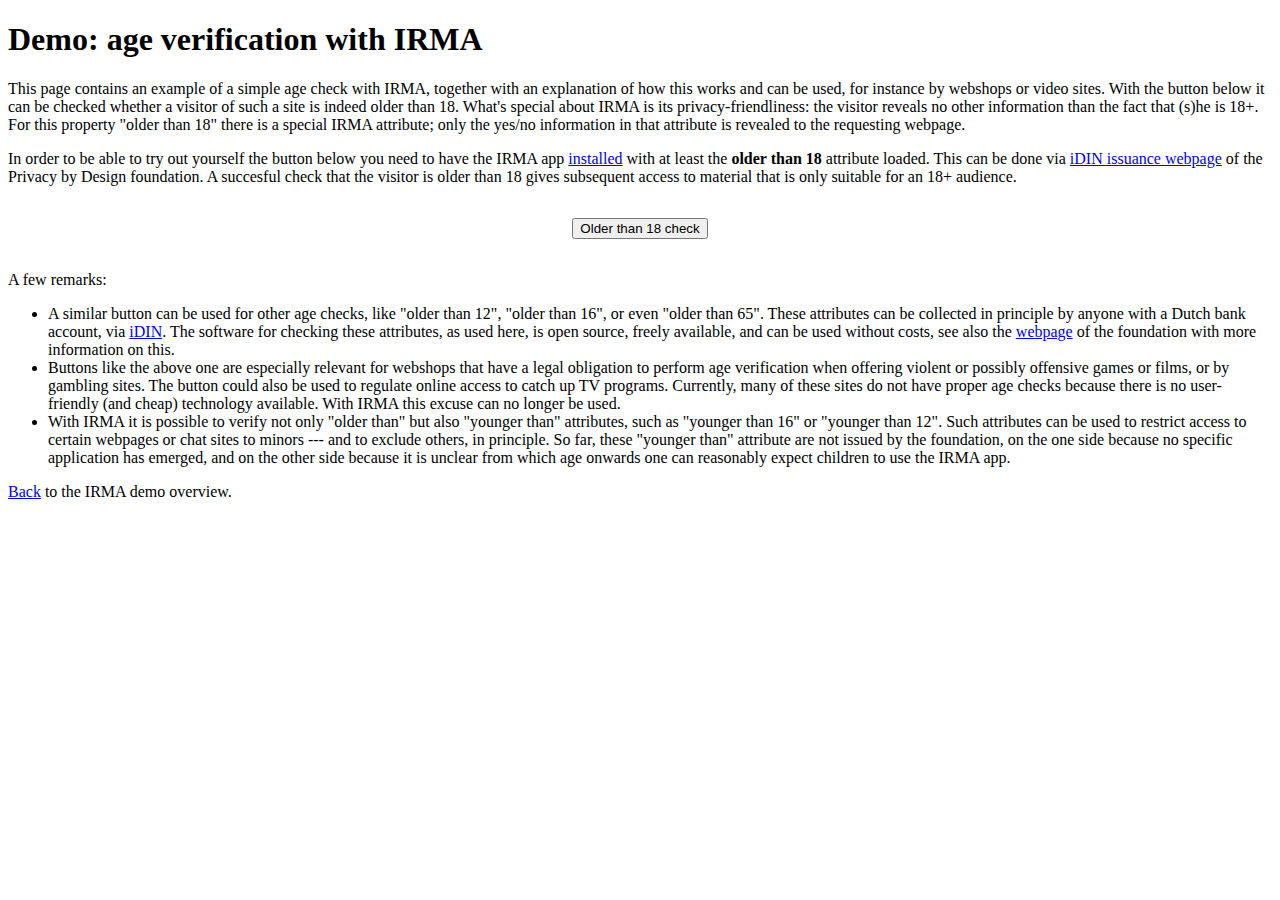
<file: demo-en/18plus/index.html>
<!DOCTYPE html>
<html>
    <head>
        <meta charset="utf-8"/>
        <title>18+ IRMA demo</title>
        <meta value="https://privacybydesign.foundation/tomcat/irma_api_server/server/" name="irma-web-server">
        <meta value="https://privacybydesign.foundation/tomcat/irma_api_server/api/v2/" name="irma-api-server">

        <link rel="stylesheet" href="https://privacybydesign.foundation/tomcat/irma_api_server/bower_components/bootstrap/dist/css/bootstrap.min.css"/>

        <script src="https://privacybydesign.foundation/tomcat/irma_api_server/bower_components/jquery/dist/jquery.js" defer></script>
        <script src="https://privacybydesign.foundation/tomcat/irma_api_server/client/irma.js" defer></script>
        <script src="18plusdemo.js" defer></script>
    </head>
    <body>

<div class="col-xs-10 col-md-6 col-xs-offset-1 col-md-offset-3" id="main">
<h1>Demo: age verification with IRMA</h1>

<div id="result_status"></div>

<p>
This page contains an example of a simple age check with IRMA,
together with an explanation of how this works and can be used, for
instance by webshops or video sites. With the button below it can be
checked whether a visitor of such a site is indeed older than
18. What's special about IRMA is its privacy-friendliness: the visitor
reveals no other information than the fact that (s)he is 18+. For this
property "older than 18" there is a special IRMA attribute; only the
yes/no information in that attribute is revealed to the requesting
webpage.
</p>

<p>
In order to be able to try out yourself the button below you need to
have the IRMA
app <a href="https://privacybydesign.foundation/download-en/">installed</a>
with at least the <b>older than 18</b> attribute loaded.  This can be
done
via <a href="https://privacybydesign.foundation/issuance/idin/">iDIN
issuance webpage</a> of the Privacy by Design foundation. A succesful
check that the visitor is older than 18 gives subsequent access to
material that is only suitable for an 18+ audience.
</p>

<center style="margin: 2em">
    <button class="btn btn-primary" id="try_irma_18btn">Older than 18 check</button>
</center>

<p>
A few remarks:
<ul>
<li> A similar button can be used for other age checks, like "older
than 12", "older than 16", or even "older than 65". These attributes
can be collected in principle by anyone with a Dutch bank account,
via <a href="https://privacybydesign.foundation/issuance/idin/">iDIN</a>.
The software for checking these attributes, as used here, is open
source, freely available, and can be used without costs, see also
the <a href="https://privacybydesign.foundation/irma-verifier/">webpage</a>
of the foundation with more information on this.

<li> Buttons like the above one are especially relevant for webshops
that have a legal obligation to perform age verification when offering
violent or possibly offensive games or films, or by gambling
sites. The button could also be used to regulate online access to
catch up TV programs. Currently, many of these sites do not have
proper age checks because there is no user-friendly (and cheap)
technology available. With IRMA this excuse can no longer be used.

<li> With IRMA it is possible to verify not only "older than" but also
"younger than" attributes, such as "younger than 16" or "younger than
12". Such attributes can be used to restrict access to certain
webpages or chat sites to minors --- and to exclude others, in
principle. So far, these "younger than" attribute are not issued by
the foundation, on the one side because no specific application has
emerged, and on the other side because it is unclear from which age
onwards one can reasonably expect children to use the IRMA app.
</ul>
</p>

<p>
<a href="https://privacybydesign.foundation/demo-en/">Back</a> to
the IRMA demo overview.
</p>

</div>

</body>
</html>
</file>
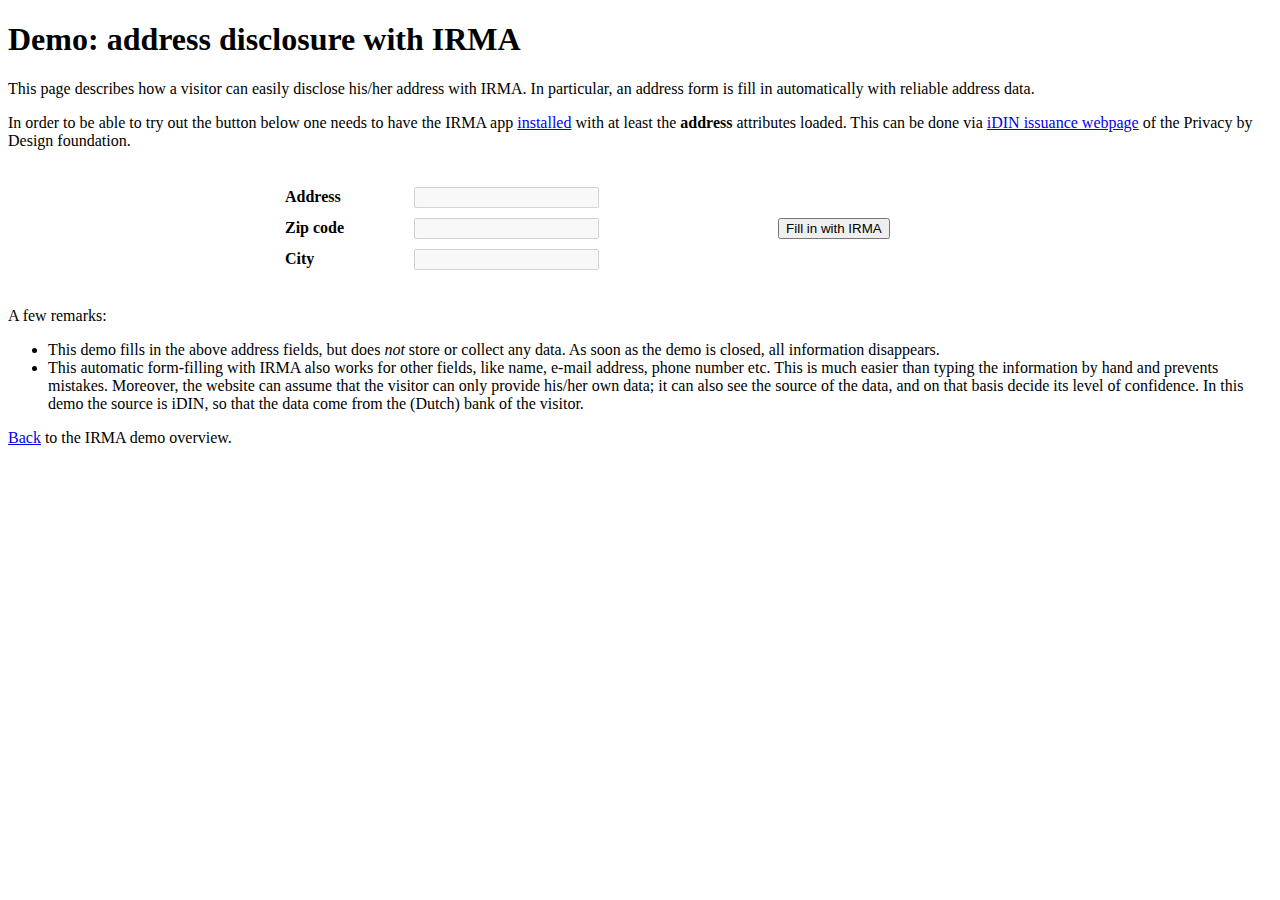
<file: demo-en/adres/index.html>
<!DOCTYPE html>
<html>
    <head>
        <meta charset="utf-8"/>
        <title>Address verification demo</title>
        <meta value="https://privacybydesign.foundation/tomcat/irma_api_server/server/" name="irma-web-server">
	<!-- foundation's server -->
        <meta value="https://privacybydesign.foundation/tomcat/irma_api_server/api/v2/" name="irma-api-server">
	<!-- demo server -->
        <!-- <meta value="https://demo.irmacard.org/tomcat/irma_api_server/api/v2/" name="irma-api-server"> -->
        <link rel="stylesheet" href="https://privacybydesign.foundation/tomcat/irma_api_server/bower_components/bootstrap/dist/css/bootstrap.min.css"/>

        <script src="https://privacybydesign.foundation/tomcat/irma_api_server/bower_components/jquery/dist/jquery.js" defer></script>
        <script src="https://privacybydesign.foundation/tomcat/irma_api_server/client/irma.js" defer></script>
	<script type="text/javascript"
		src="https://privacybydesign.foundation/tomcat/irma_api_server/bower_components/jwt-decode/build/jwt-decode.js"></script>
        <script src="adresdemo.js" defer></script>

<style>
table, th, td {
    border-collapse: collapse;
}
th, td {
    padding: 5px;
    text-align: left;
}
</style>

    </head>
    <body>

<div class="col-xs-10 col-md-6 col-xs-offset-1 col-md-offset-3" id="main">
<h1>Demo: address disclosure with IRMA</h1>

<div id="result_status"></div>

<p>
This page describes how a visitor can easily disclose his/her address
with IRMA. In particular, an address form is fill in automatically
with reliable address data.
</p>

<p>
In order to be able to try out the button below one needs to have the
IRMA
app <a href="https://privacybydesign.foundation/download-en/">installed</a>
with at least the <b>address</b> attributes loaded.  This can be done
via <a href="https://privacybydesign.foundation/issuance/idin/">iDIN
issuance webpage</a> of the Privacy by Design foundation.
</p>


<center style="margin: 2em">
<table style="width:60%">
  <tr>
    <td> <b>Address</b> </td>
    <td> <input id="adres_regel" disabled> </td>
    <td></td>
  </tr>
  <tr>
    <td> <b>Zip code</b> </td>
    <td> <input id = "postcode_regel" disabled> </td>
    <td><button class="btn btn-primary" id="try_irma_adresbtn">Fill in with IRMA</button></td>
  </tr>
  <tr>
    <td> <b>City</b> </td>
    <td> <input id="plaats_regel" disabled> </td>
    <td></td>
  </tr>
</table>
</center>

<p>
A few remarks:
<ul>
<li> This demo fills in the above address fields, but
does <em>not</em> store or collect any data. As soon as the demo is
closed, all information disappears.

<li> This automatic form-filling with IRMA also works for other
fields, like name, e-mail address, phone number etc. This is much
easier than typing the information by hand and prevents
mistakes. Moreover, the website can assume that the visitor can only
provide his/her own data; it can also see the source of the data, and
on that basis decide its level of confidence. In this demo the source
is iDIN, so that the data come from the (Dutch) bank of the visitor.
</ul>
</p>


<p>
<a href="https://privacybydesign.foundation/demo-en/">Back</a> to
the IRMA demo overview.
</p>

</div>

</body>
</html>
</file>
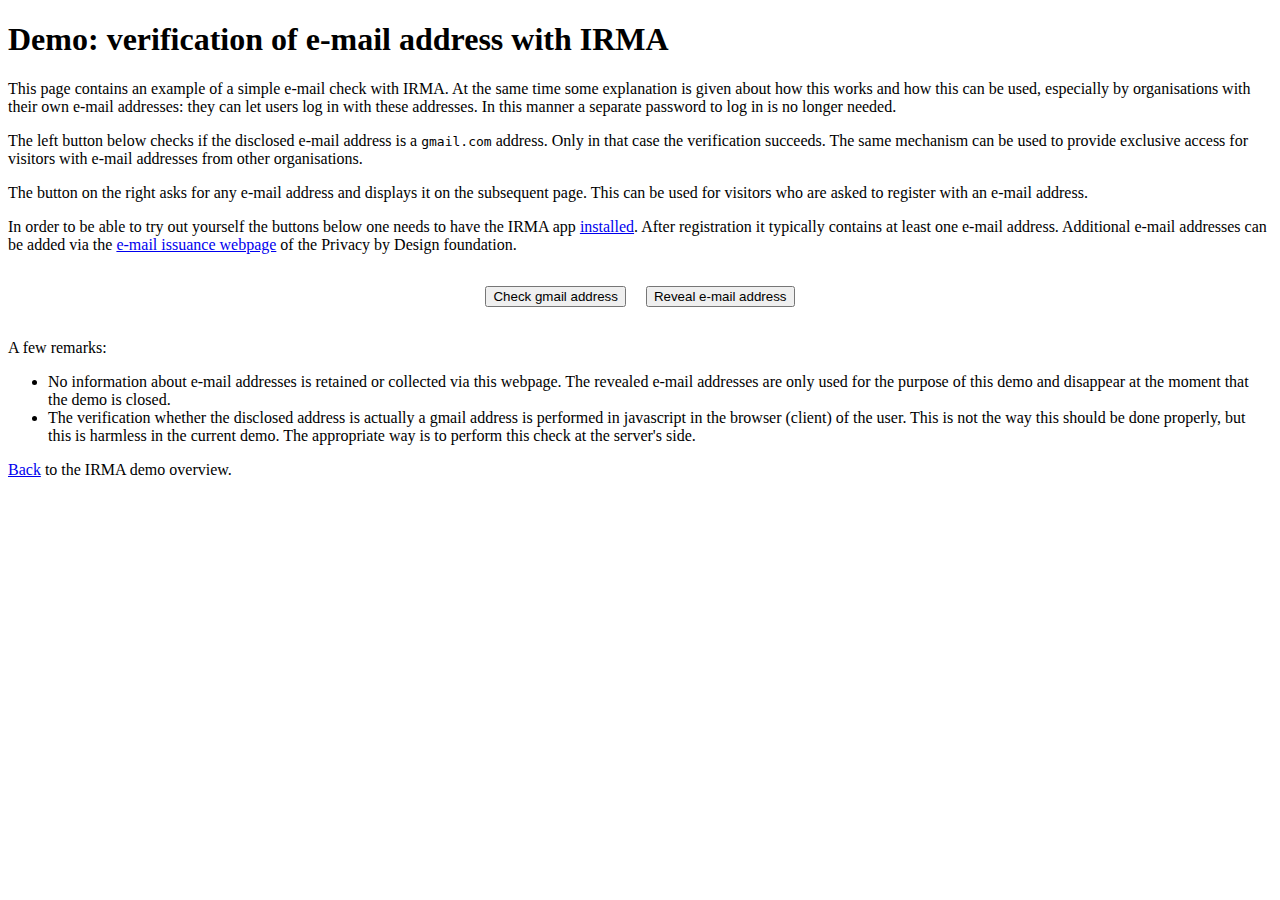
<file: demo-en/mail/index.html>
<!DOCTYPE html>
<html>
    <head>
        <meta charset="utf-8"/>
        <title>Email verification demo</title>
        <meta value="https://privacybydesign.foundation/tomcat/irma_api_server/server/" name="irma-web-server">
	<!-- foundation's server -->
        <meta value="https://privacybydesign.foundation/tomcat/irma_api_server/api/v2/" name="irma-api-server">
	<!-- demo server -->
        <!-- <meta value="https://demo.irmacard.org/tomcat/irma_api_server/api/v2/" name="irma-api-server"> -->


        <link rel="stylesheet" href="https://privacybydesign.foundation/tomcat/irma_api_server/bower_components/bootstrap/dist/css/bootstrap.min.css"/>

        <script src="https://privacybydesign.foundation/tomcat/irma_api_server/bower_components/jquery/dist/jquery.js" defer></script>
        <script src="https://privacybydesign.foundation/tomcat/irma_api_server/client/irma.js" defer></script>
	<script type="text/javascript"
		src="https://privacybydesign.foundation/tomcat/irma_api_server/bower_components/jwt-decode/build/jwt-decode.js"></script>
        <script src="maildemo.js" defer></script>
    </head>
    <body>

<div class="col-xs-10 col-md-6 col-xs-offset-1 col-md-offset-3" id="main">
<h1>Demo: verification of e-mail address with IRMA</h1>

<div id="result_status"></div>

<p>
This page contains an example of a simple e-mail check with IRMA.  At
the same time some explanation is given about how this works and how
this can be used, especially by organisations with their own e-mail
addresses: they can let users log in with these addresses. In this
manner a separate password to log in is no longer needed.
</p>

<p>
The left button below checks if the disclosed e-mail address is
a <tt>gmail.com</tt> address. Only in that case the verification
succeeds. The same mechanism can be used to provide exclusive access
for visitors with e-mail addresses from other organisations.
</p>

<p>
The button on the right asks for any e-mail address and displays
it on the subsequent page. This can be used for visitors who
are asked to register with an e-mail address.
</p>

<p>
In order to be able to try out yourself the buttons below one needs to
have the IRMA
app <a href="https://privacybydesign.foundation/download-en/">installed</a>.
After registration it typically contains at least one e-mail address.
Additional e-mail addresses can be added via
the <a href="https://privacybydesign.foundation/issuance/email">e-mail
issuance webpage</a> of the Privacy by Design foundation. 
</p>

<center style="margin: 2em">
<tr><td>
<button class="btn btn-primary" id="try_irma_gmailbtn">Check gmail address</button>
</td>
<td>
&nbsp;&nbsp;&nbsp;
</td>
<td>
<button class="btn btn-primary" id="try_irma_emailbtn">Reveal e-mail address</button>
</td>
</tr>
</center>

<p>
A few remarks:
<ul>
<li> No information about e-mail addresses is retained or collected
via this webpage. The revealed e-mail addresses are only used for the
purpose of this demo and disappear at the moment that the demo is
closed.

<li> The verification whether the disclosed address is actually
a gmail address is performed in javascript in the browser (client)
of the user. This is not the way this should be done properly,
but this is harmless in the current demo. The appropriate way
is to perform this check at the server's side.
</ul>
</p>


<p>
<a href="https://privacybydesign.foundation/demo-en/">Back</a> to
the IRMA demo overview.
</p>

</div>

</body>
</html>
</file>
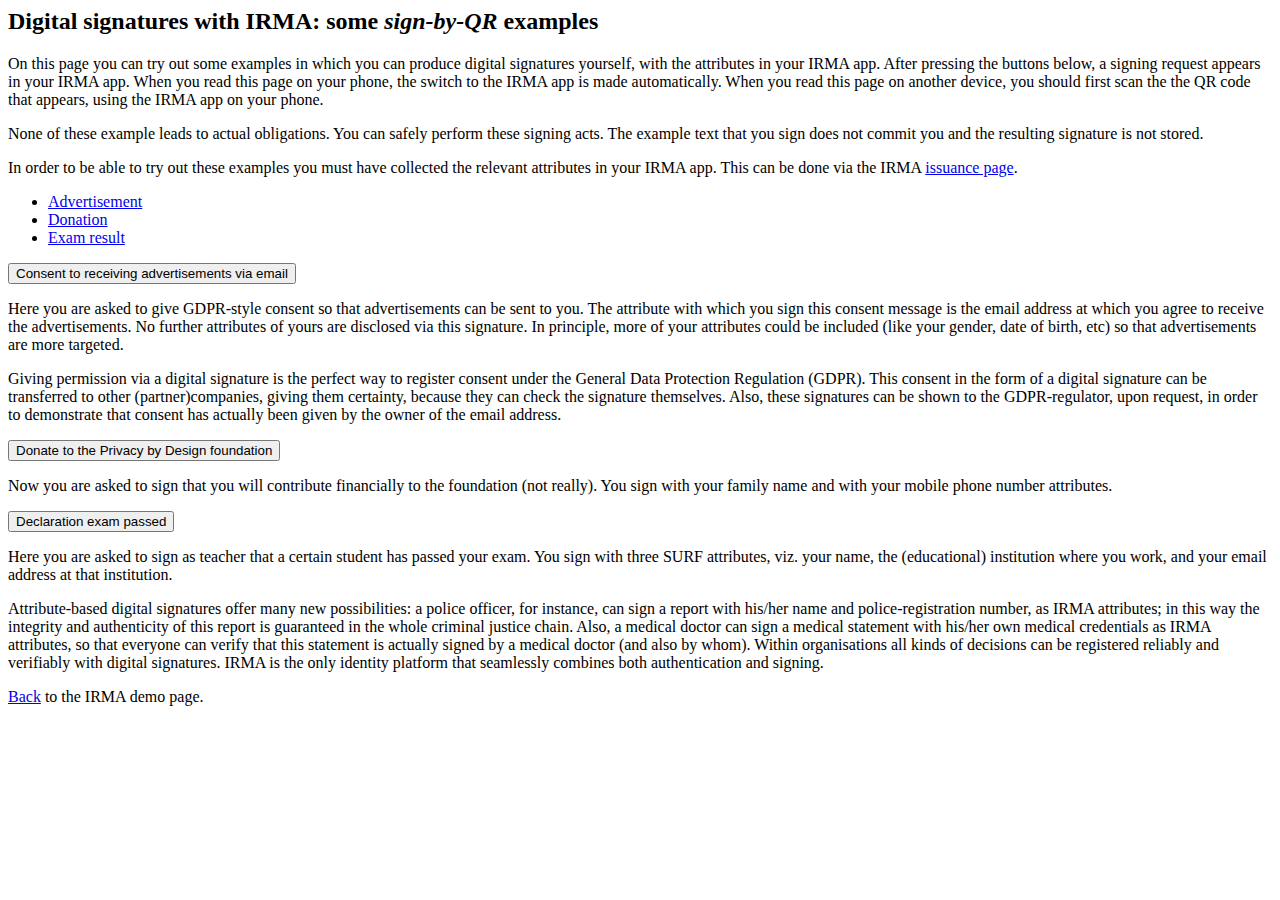
<file: demo-en/signature/index.html>
<html>
    <head>
        <title>IRMA Signing</title>
        <meta name="viewport" content="width=device-width, initial-scale=1">
        <meta http-equiv="Content-Type" content="text/html; charset=utf-8"/>

        <meta value="https://privacybydesign.foundation/tomcat/irma_api_server/server/" name="irma-web-server">
        <meta value="https://demo.irmacard.org/tomcat/irma_api_server/api/v2/" name="irma-api-server">

        <link rel="stylesheet" href="https://privacybydesign.foundation/tomcat/irma_api_server/bower_components/bootstrap/dist/css/bootstrap.min.css"/>
        <link rel="stylesheet" href="sign_ex.css"/>

        <script src="https://privacybydesign.foundation/tomcat/irma_api_server/bower_components/jquery/dist/jquery.js" defer></script>
        <script src="https://privacybydesign.foundation/tomcat/irma_api_server/client/irma.js" defer></script>
        <script type="text/javascript" src="https://privacybydesign.foundation/tomcat/irma_api_server/bower_components/jwt-decode/build/jwt-decode.js" defer></script>
        <script type="text/javascript" src="sign_ex_en.js" defer></script>
        <script type="text/javascript" src="sign_ex.js" defer></script>
    </head>
    <body>
        <div class="container">
            <div class="row">
                <div class="col-xs-12 col-md-8 col-lg-6 col-md-offset-2 col-lg-offset-3">
                    <h2>Digital signatures with IRMA: some <em>sign-by-QR</em>
                    examples</h2>
                    <p>
		      On this page you can try out some examples in
		      which you can produce digital signatures
		      yourself, with the attributes in your IRMA
		      app. After pressing the buttons below, a signing
		      request appears in your IRMA app. When you read
		      this page on your phone, the switch to the IRMA
		      app is made automatically. When you read this
		      page on another device, you should first scan
		      the the QR code that appears, using the IRMA app
		      on your phone.
                    </p>
                    <p>
		      None of these example leads to actual
		      obligations. You can safely perform these
		      signing acts. The example text that you sign
		      does not commit you and the resulting signature
		      is not stored.
                    </p>
                    <p>
		      In order to be able to try out these examples
		      you must have collected the relevant attributes
		      in your IRMA app. This can be done via the
		      IRMA <a href="https://privacybydesign.foundation/issuance/">issuance
		      page</a>.
                    </p>
                    <ul class="nav nav-tabs">
                      <li class="active"><a href="#email_consent" data-toggle="tab">Advertisement</a></li>
                      <li><a href="#donation" data-toggle="tab">Donation</a></li>
                      <li><a href="#exam" data-toggle="tab">Exam result</a></li>
                    </ul>
                    <div class="tab-content">
                      <div id="email_consent" class="tab-pane panel panel-default active">
                        <div class="panel-body">
                          <p>
                            <button id="btn_email_consent" class="btn btn-primary">Consent to receiving advertisements via email</button>
                          </p>
                          <p id="email_consent_result_status"></p>
                          <p>
			    Here you are asked to give GDPR-style
			    consent so that advertisements can be sent
			    to you. The attribute with which you sign
			    this consent message is the email address
			    at which you agree to receive the
			    advertisements. No further attributes of
			    yours are disclosed via this signature. In
			    principle, more of your attributes could
			    be included (like your gender, date of
			    birth, etc) so that advertisements are
			    more targeted.
                          </p>
                          <p>
			    Giving permission via a digital signature
			    is the perfect way to register consent
			    under the General Data Protection
			    Regulation (GDPR). This consent in the
			    form of a digital signature can be
			    transferred to other (partner)companies,
			    giving them certainty, because they can
			    check the signature themselves. Also,
			    these signatures can be shown to the
			    GDPR-regulator, upon request, in order to
			    demonstrate that consent has actually been
			    given by the owner of the email address.
                          </p>
                        </div>
                      </div>

                      <div id="donation" class="tab-pane panel panel-default">
                        <div class="panel-body">
                          <p>
                            <button id="btn_donation" class="btn btn-primary">Donate to the Privacy by Design foundation</button>
                          </p>
                          <div id="donation_result_status"></div>
                          <p>
			    Now you are asked to sign that you will
			    contribute financially to the foundation
			    (not really). You sign with your family
			    name and with your mobile phone number
			    attributes.
                          </p>
                        </div>
                      </div>

                      <div id="exam" class="tab-pane panel panel-default">
                        <div class="panel-body">
                          <p>
                            <button id="btn_exam" class="btn btn-primary">Declaration exam passed</button>
                          </p>
                          <div id="exam_result_status"></div>
                          <p>
			    Here you are asked to sign as teacher that
			    a certain student has passed your exam. You
			    sign with three SURF attributes, viz. your
			    name, the (educational) institution where
			    you work, and your email address at that
			    institution.
                          </p>
                        </div>
                      </div>
                    </div>

                    <p>
		      Attribute-based digital signatures offer many
		      new possibilities: a police officer, for
		      instance, can sign a report with his/her name
		      and police-registration number, as IRMA
		      attributes; in this way the integrity and
		      authenticity of this report is guaranteed in the
		      whole criminal justice chain. Also, a medical
		      doctor can sign a medical statement with his/her
		      own medical credentials as IRMA attributes, so
		      that everyone can verify that this statement is
		      actually signed by a medical doctor (and also by
		      whom). Within organisations all kinds of
		      decisions can be registered reliably and
		      verifiably with digital signatures. IRMA is the
		      only identity platform that seamlessly combines
		      both authentication and signing.
                    </p>
                    <p>
                      <a href="https://privacybydesign.foundation/demo-en/">Back</a>
                      to the IRMA demo page.
                      </p>
                </div>
            </div>
        </div>
    </body>
</html>
</file>
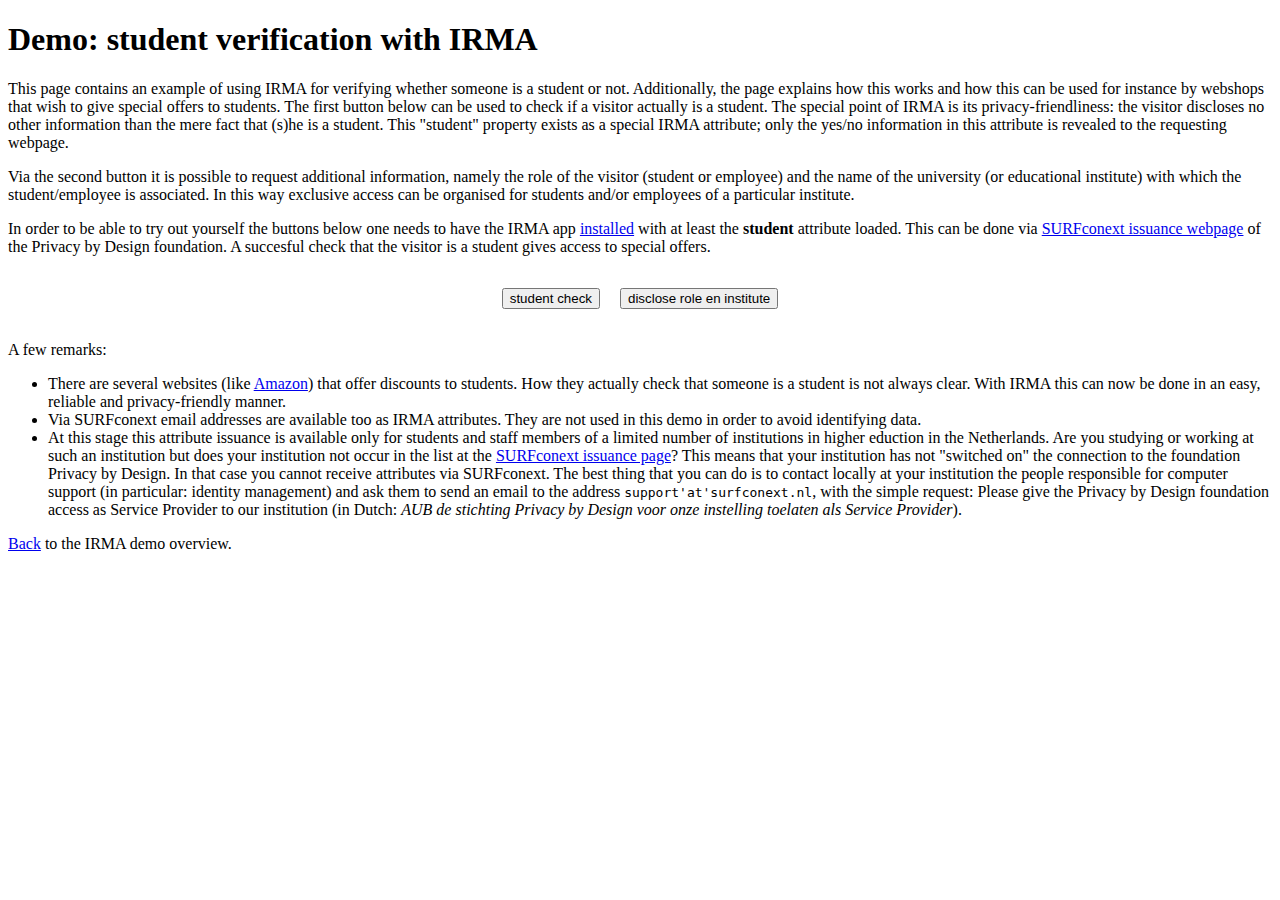
<file: demo-en/student/index.html>
<!DOCTYPE html>
<html>
    <head>
        <meta charset="utf-8"/>
        <title>Student IRMA demo</title>
        <meta value="https://privacybydesign.foundation/tomcat/irma_api_server/server/" name="irma-web-server">
	<!-- foundation's server -->
        <meta value="https://privacybydesign.foundation/tomcat/irma_api_server/api/v2/" name="irma-api-server">
	<!-- demo server -->
        <!-- <meta value="https://demo.irmacard.org/tomcat/irma_api_server/api/v2/" name="irma-api-server"> -->

        <link rel="stylesheet" href="https://privacybydesign.foundation/tomcat/irma_api_server/bower_components/bootstrap/dist/css/bootstrap.min.css"/>

        <script src="https://privacybydesign.foundation/tomcat/irma_api_server/bower_components/jquery/dist/jquery.js" defer></script>
        <script src="https://privacybydesign.foundation/tomcat/irma_api_server/client/irma.js" defer></script>
	<script type="text/javascript"
		src="https://privacybydesign.foundation/tomcat/irma_api_server/bower_components/jwt-decode/build/jwt-decode.js"></script>
        <script src="studentdemo.js" defer></script>
    </head>
    <body>

<div class="col-xs-12 col-md-8 col-lg-6 col-md-offset-2 col-lg-offset-3" id="main">

<h1>Demo: student verification with IRMA</h1>

<div id="result_status"></div>

<p>
This page contains an example of using IRMA for verifying whether
someone is a student or not. Additionally, the page explains how this
works and how this can be used for instance by webshops that wish to
give special offers to students. The first button below can be used to
check if a visitor actually is a student. The special point of IRMA is
its privacy-friendliness: the visitor discloses no other information
than the mere fact that (s)he is a student. This "student" property
exists as a special IRMA attribute; only the yes/no information in
this attribute is revealed to the requesting webpage.
</p>

<p>
Via the second button it is possible to request additional
information, namely the role of the visitor (student or employee) and
the name of the university (or educational institute) with which the
student/employee is associated. In this way exclusive access can be
organised for students and/or employees of a particular institute.
</p>


<p>
In order to be able to try out yourself the buttons below one needs to
have the IRMA
app <a href="https://privacybydesign.foundation/download-en/">installed</a>
with at least the <b>student</b> attribute loaded.  This can be done
via <a href="https://privacybydesign.foundation/issuance/surfnet?action=login">SURFconext
issuance webpage</a> of the Privacy by Design foundation. A succesful
check that the visitor is a student gives access to special offers.
</p>

<center style="margin: 2em">
<tr><td>
<button class="btn btn-primary" id="try_irma_studentbtn">student check</button>
</td>
<td>
&nbsp;&nbsp;&nbsp;
</td>
<td>
<button class="btn btn-primary" id="try_irma_studentschoolbtn">disclose role en institute</button>
</td>
</tr>
</center>


<p>
A few remarks:
<ul>
<li> There are several websites
(like <a href="https://www.amazon.com/joinstudent">Amazon</a>) that
offer discounts to students. How they actually check that someone is a
student is not always clear. With IRMA this can now be done in an
easy, reliable and privacy-friendly manner.

<li> Via SURFconext email addresses are available too as IRMA
attributes. They are not used in this demo in order to avoid
identifying data.

<li> At this stage this attribute issuance is available only for
students and staff members of a limited number of institutions in
higher eduction in the Netherlands. Are you studying or working at
such an institution but does your institution not occur in the list at
the <a href="https://privacybydesign.foundation/issuance/surfnet?action=login">SURFconext
issuance page</a>? This means that your institution has not "switched
on" the connection to the foundation Privacy by Design. In that case
you cannot receive attributes via SURFconext. The best thing that you
can do is to contact locally at your institution the people
responsible for computer support (in particular: identity management)
and ask them to send an email to the
address <tt>support'at'surfconext.nl</tt>, with the simple request:
Please give the Privacy by Design foundation access as Service
Provider to our institution (in Dutch: <em>AUB de stichting Privacy by
Design voor onze instelling toelaten als Service Provider</em>).
</ul>
</p>

<p>
<a href="https://privacybydesign.foundation/demo-en/">Back</a> to
the IRMA demo overview.
</p>

</div>

<div id="attribute_list"></div>

<div id="attribute_list_data"></div>

</body>
</html>
</file>
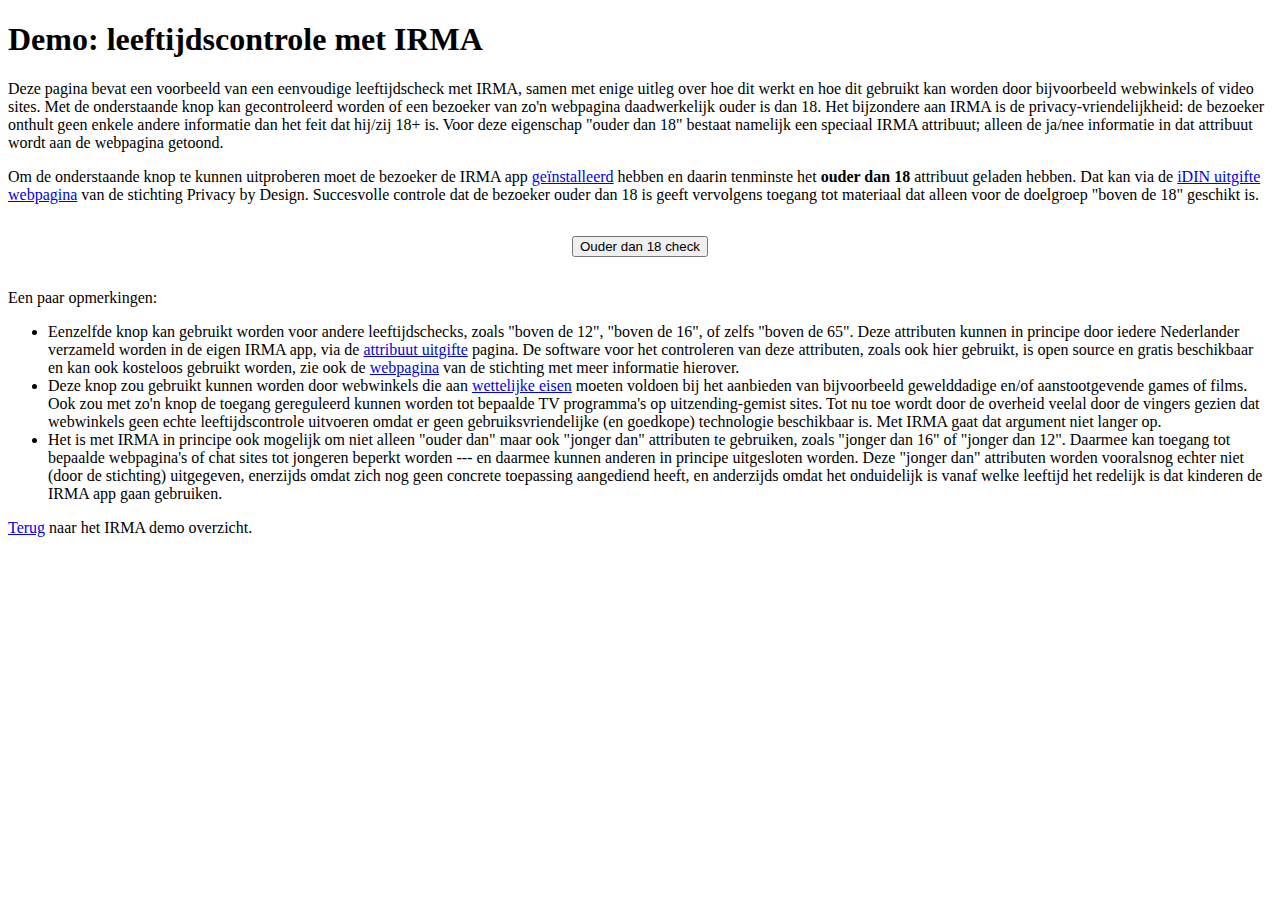
<file: demo/18plus/index.html>
<!DOCTYPE html>
<html>
    <head>
        <meta charset="utf-8"/>
        <title>18+ IRMA demo</title>
        <meta value="https://privacybydesign.foundation/tomcat/irma_api_server/server/" name="irma-web-server">
        <meta value="https://privacybydesign.foundation/tomcat/irma_api_server/api/v2/" name="irma-api-server">

        <link rel="stylesheet" href="https://privacybydesign.foundation/tomcat/irma_api_server/bower_components/bootstrap/dist/css/bootstrap.min.css"/>

        <script src="https://privacybydesign.foundation/tomcat/irma_api_server/bower_components/jquery/dist/jquery.js" defer></script>
        <script src="https://privacybydesign.foundation/tomcat/irma_api_server/client/irma.js" defer></script>
        <script src="18plusdemo.js" defer></script>
    </head>
    <body>

<div class="col-xs-10 col-md-6 col-xs-offset-1 col-md-offset-3" id="main">
<h1>Demo: leeftijdscontrole met IRMA</h1>

<div id="result_status"></div>

<p>
Deze pagina bevat een voorbeeld van een eenvoudige leeftijdscheck met
IRMA, samen met enige uitleg over hoe dit werkt en hoe dit gebruikt
kan worden door bijvoorbeeld webwinkels of video sites. Met de
onderstaande knop kan gecontroleerd worden of een bezoeker van zo'n
webpagina daadwerkelijk ouder is dan 18. Het bijzondere aan IRMA is de
privacy-vriendelijkheid: de bezoeker onthult geen enkele andere
informatie dan het feit dat hij/zij 18+ is. Voor deze eigenschap
"ouder dan 18" bestaat namelijk een speciaal IRMA attribuut; alleen de
ja/nee informatie in dat attribuut wordt aan de webpagina getoond.
</p>

<p>
Om de onderstaande knop te kunnen uitproberen moet de bezoeker de IRMA
app <a href="https://privacybydesign.foundation/download/">ge&iuml;nstalleerd</a>
hebben en daarin tenminste het <b>ouder dan 18</b> attribuut geladen
hebben. Dat kan via
de <a href="https://privacybydesign.foundation/uitgifte/idin/">iDIN
uitgifte webpagina</a> van de stichting Privacy by Design. Succesvolle
controle dat de bezoeker ouder dan 18 is geeft vervolgens toegang tot
materiaal dat alleen voor de doelgroep "boven de 18" geschikt is.
</p>

<center style="margin: 2em">
    <button class="btn btn-primary" id="try_irma_18btn">Ouder dan 18 check</button>
</center>

<p>
Een paar opmerkingen:
<ul>
<li> Eenzelfde knop kan gebruikt worden voor andere leeftijdschecks,
zoals "boven de 12", "boven de 16", of zelfs "boven de 65". Deze
attributen kunnen in principe door iedere Nederlander verzameld worden
in de eigen IRMA app, via
de <a href="https://privacybydesign.foundation/uitgifte/">attribuut
uitgifte</a> pagina.  De software voor het controleren van deze
attributen, zoals ook hier gebruikt, is open source en gratis
beschikbaar en kan ook kosteloos gebruikt worden, zie ook
de <a href="https://privacybydesign.foundation/irma-controleur/">webpagina</a>
van de stichting met meer informatie hierover.

<li> Deze knop zou gebruikt kunnen worden door webwinkels die aan
<a href="http://maxius.nl/wetboek-van-strafrecht/artikel240a">wettelijke
eisen</a> moeten voldoen bij het aanbieden van bijvoorbeeld
gewelddadige en/of aanstootgevende games of films. Ook zou met zo'n
knop de toegang gereguleerd kunnen worden tot bepaalde TV programma's
op uitzending-gemist sites. Tot nu toe wordt door de overheid veelal
door de vingers gezien dat webwinkels geen echte leeftijdscontrole
uitvoeren omdat er geen gebruiksvriendelijke (en goedkope) technologie
beschikbaar is. Met IRMA gaat dat argument niet langer op.

<li> Het is met IRMA in principe ook mogelijk om niet alleen "ouder
dan" maar ook "jonger dan" attributen te gebruiken, zoals "jonger dan
16" of "jonger dan 12". Daarmee kan toegang tot bepaalde webpagina's
of chat sites tot jongeren beperkt worden --- en daarmee kunnen
anderen in principe uitgesloten worden. Deze "jonger dan" attributen
worden vooralsnog echter niet (door de stichting) uitgegeven,
enerzijds omdat zich nog geen concrete toepassing aangediend heeft, en
anderzijds omdat het onduidelijk is vanaf welke leeftijd het redelijk
is dat kinderen de IRMA app gaan gebruiken.
</ul>
</p>

<p>
<a href="https://privacybydesign.foundation/demo/">Terug</a> naar
het IRMA demo overzicht.
</p>

</div>

</body>
</html>
</file>
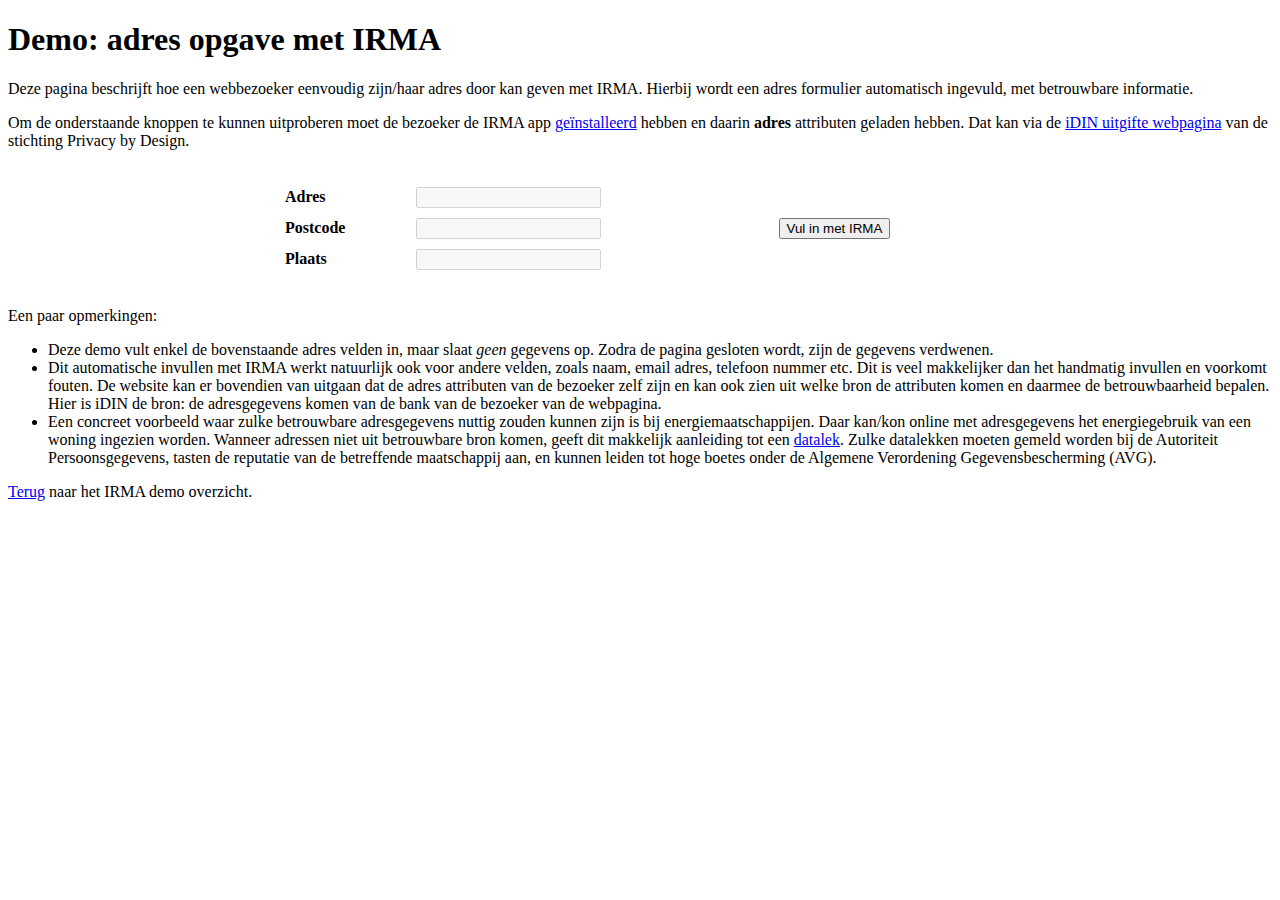
<file: demo/adres/index.html>
<!DOCTYPE html>
<html>
    <head>
        <meta charset="utf-8"/>
        <title>Adres verificatie demo</title>
        <meta value="https://privacybydesign.foundation/tomcat/irma_api_server/server/" name="irma-web-server">
	<!-- foundation's server -->
        <meta value="https://privacybydesign.foundation/tomcat/irma_api_server/api/v2/" name="irma-api-server">
	<!-- demo server -->
        <!-- <meta value="https://demo.irmacard.org/tomcat/irma_api_server/api/v2/" name="irma-api-server"> -->
        <link rel="stylesheet" href="https://privacybydesign.foundation/tomcat/irma_api_server/bower_components/bootstrap/dist/css/bootstrap.min.css"/>

        <script src="https://privacybydesign.foundation/tomcat/irma_api_server/bower_components/jquery/dist/jquery.js" defer></script>
        <script src="https://privacybydesign.foundation/tomcat/irma_api_server/client/irma.js" defer></script>
	<script type="text/javascript"
		src="https://privacybydesign.foundation/tomcat/irma_api_server/bower_components/jwt-decode/build/jwt-decode.js"></script>
        <script src="adresdemo.js" defer></script>

<style>
table, th, td {
    border-collapse: collapse;
}
th, td {
    padding: 5px;
    text-align: left;
}
</style>

    </head>
    <body>

<div class="col-xs-10 col-md-6 col-xs-offset-1 col-md-offset-3" id="main">
<h1>Demo: adres opgave met IRMA</h1>

<div id="result_status"></div>

<p>
Deze pagina beschrijft hoe een webbezoeker eenvoudig zijn/haar adres
door kan geven met IRMA. Hierbij wordt een adres formulier automatisch
ingevuld, met betrouwbare informatie. 
</p>

<p>
Om de onderstaande knoppen te kunnen uitproberen moet de bezoeker de
IRMA
app <a href="https://privacybydesign.foundation/download/">ge&iuml;nstalleerd</a>
hebben en daarin <b>adres</b> attributen geladen hebben. Dat kan via
de <a href="https://privacybydesign.foundation/uitgifte/idin/">iDIN
uitgifte webpagina</a> van de stichting Privacy by Design.
</p>


<center style="margin: 2em">
<table style="width:60%">
  <tr>
    <td> <b>Adres</b> </td>
    <td> <input id="adres_regel" disabled> </td>
    <td></td>
  </tr>
  <tr>
    <td> <b>Postcode</b> </td>
    <td> <input id = "postcode_regel" disabled> </td>
    <td><button class="btn btn-primary" id="try_irma_adresbtn">Vul in met IRMA</button></td>
  </tr>
  <tr>
    <td> <b>Plaats</b> </td>
    <td> <input id="plaats_regel" disabled> </td>
    <td></td>
  </tr>
</table>
</center>

<p>
Een paar opmerkingen:
<ul>
<li> Deze demo vult enkel de bovenstaande adres velden in, maar
slaat <em>geen</em> gegevens op. Zodra de pagina gesloten wordt,
zijn de gegevens verdwenen.

<li> Dit automatische invullen met IRMA werkt natuurlijk ook voor
andere velden, zoals naam, email adres, telefoon nummer etc. Dit is
veel makkelijker dan het handmatig invullen en voorkomt fouten. De
website kan er bovendien van uitgaan dat de adres attributen van de
bezoeker zelf zijn en kan ook zien uit welke bron de attributen komen
en daarmee de betrouwbaarheid bepalen. Hier is iDIN de bron: de
adresgegevens komen van de bank van de bezoeker van de webpagina.

<li> Een concreet voorbeeld waar zulke betrouwbare adresgegevens
nuttig zouden kunnen zijn is bij energiemaatschappijen. Daar kan/kon
online met adresgegevens het energiegebruik van een woning ingezien
worden.  Wanneer adressen niet uit betrouwbare bron komen, geeft dit
makkelijk aanleiding tot
een <a href="https://www.nu.nl/internet/4989794/energieverbruik-alle-nederlandse-huishoudens-was-in-zien-datalek.html">datalek</a>. Zulke
datalekken moeten gemeld worden bij de Autoriteit Persoonsgegevens,
tasten de reputatie van de betreffende maatschappij aan, en kunnen
leiden tot hoge boetes onder de Algemene Verordening
Gegevensbescherming (AVG).
</ul>
</p>


<p>
<a href="https://privacybydesign.foundation/demo/">Terug</a> naar
het IRMA demo overzicht.
</p>

</div>

</body>
</html>
</file>
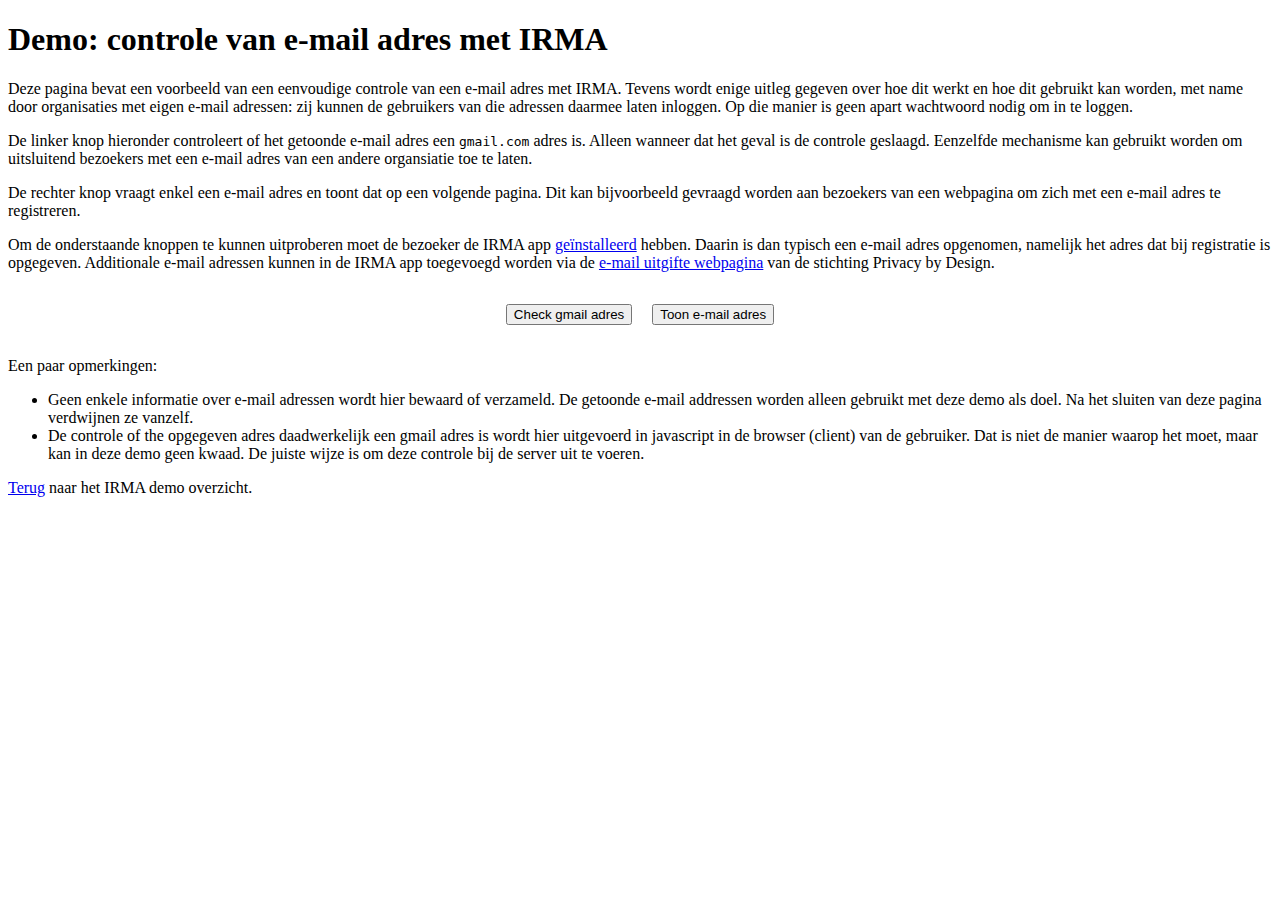
<file: demo/mail/index.html>
<!DOCTYPE html>
<html>
    <head>
        <meta charset="utf-8"/>
        <title>Email verificatie demo</title>
        <meta value="https://privacybydesign.foundation/tomcat/irma_api_server/server/" name="irma-web-server">
	<!-- foundation's server -->
        <meta value="https://privacybydesign.foundation/tomcat/irma_api_server/api/v2/" name="irma-api-server">
	<!-- demo server -->
        <!-- <meta value="https://demo.irmacard.org/tomcat/irma_api_server/api/v2/" name="irma-api-server"> -->


        <link rel="stylesheet" href="https://privacybydesign.foundation/tomcat/irma_api_server/bower_components/bootstrap/dist/css/bootstrap.min.css"/>

        <script src="https://privacybydesign.foundation/tomcat/irma_api_server/bower_components/jquery/dist/jquery.js" defer></script>
        <script src="https://privacybydesign.foundation/tomcat/irma_api_server/client/irma.js" defer></script>
	<script type="text/javascript"
		src="https://privacybydesign.foundation/tomcat/irma_api_server/bower_components/jwt-decode/build/jwt-decode.js"></script>
        <script src="maildemo.js" defer></script>
    </head>
    <body>

<div class="col-xs-10 col-md-6 col-xs-offset-1 col-md-offset-3" id="main">
<h1>Demo: controle van e-mail adres met IRMA</h1>

<div id="result_status"></div>

<p>
Deze pagina bevat een voorbeeld van een eenvoudige controle van een
e-mail adres met IRMA. Tevens wordt enige uitleg gegeven over hoe dit
werkt en hoe dit gebruikt kan worden, met name door organisaties met
eigen e-mail adressen: zij kunnen de gebruikers van die adressen
daarmee laten inloggen. Op die manier is geen apart wachtwoord nodig
om in te loggen.
</p>

<p>
De linker knop hieronder controleert of het getoonde e-mail adres
een <tt>gmail.com</tt> adres is. Alleen wanneer dat het geval is de
controle geslaagd. Eenzelfde mechanisme kan gebruikt worden om
uitsluitend bezoekers met een e-mail adres van een andere organsiatie
toe te laten.
</p>

<p>
De rechter knop vraagt enkel een e-mail adres en toont dat op een
volgende pagina. Dit kan bijvoorbeeld gevraagd worden aan bezoekers
van een webpagina om zich met een e-mail adres te registreren.
</p>

<p>
Om de onderstaande knoppen te kunnen uitproberen moet de bezoeker de
IRMA
app <a href="https://privacybydesign.foundation/download/">ge&iuml;nstalleerd</a>
hebben. Daarin is dan typisch een e-mail adres opgenomen, namelijk het
adres dat bij registratie is opgegeven.  Additionale e-mail adressen
kunnen in de IRMA app toegevoegd worden via
de <a href="https://privacybydesign.foundation/uitgifte/email/">e-mail
uitgifte webpagina</a> van de stichting Privacy by Design.
</p>

<center style="margin: 2em">
<tr><td>
<button class="btn btn-primary" id="try_irma_gmailbtn">Check gmail adres</button>
</td>
<td>
&nbsp;&nbsp;&nbsp;
</td>
<td>
<button class="btn btn-primary" id="try_irma_emailbtn">Toon e-mail adres</button>
</td>
</tr>
</center>

<p>
Een paar opmerkingen:
<ul>
<li> Geen enkele informatie over e-mail adressen wordt hier bewaard of
verzameld. De getoonde e-mail addressen worden alleen gebruikt met
deze demo als doel. Na het sluiten van deze pagina verdwijnen ze
vanzelf.

<li> De controle of the opgegeven adres daadwerkelijk een gmail adres
is wordt hier uitgevoerd in javascript in de browser (client) van de
gebruiker. Dat is niet de manier waarop het moet, maar kan in deze
demo geen kwaad. De juiste wijze is om deze controle bij de server uit
te voeren.
</ul>
</p>


<p>
<a href="https://privacybydesign.foundation/demo/">Terug</a> naar
het IRMA demo overzicht.
</p>

</div>

</body>
</html>
</file>
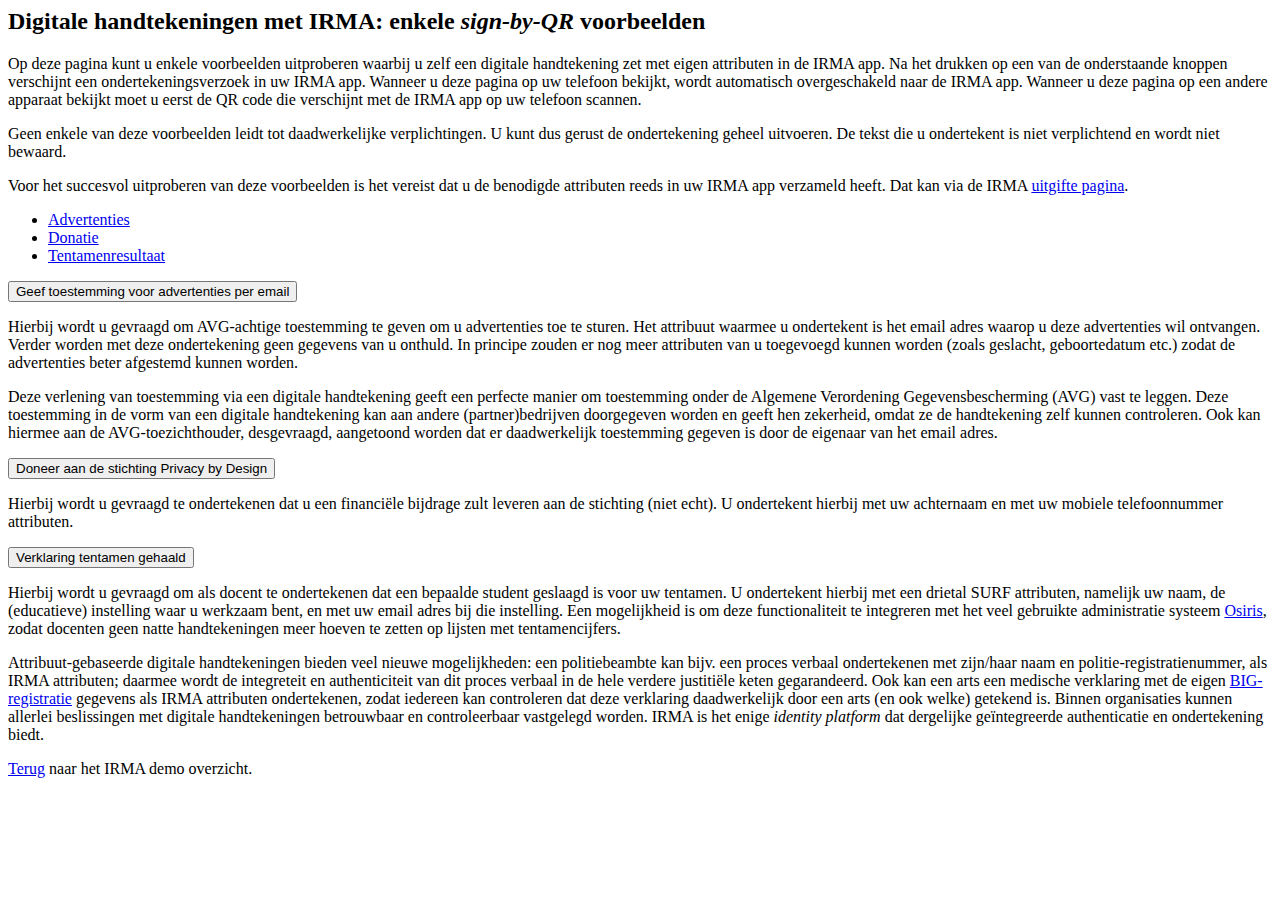
<file: demo/signature/index.html>
<html>
    <head>
        <title>IRMA Ondertekening</title>
        <meta name="viewport" content="width=device-width, initial-scale=1">
        <meta http-equiv="Content-Type" content="text/html; charset=utf-8"/>

        <meta value="https://privacybydesign.foundation/tomcat/irma_api_server/server/" name="irma-web-server">
        <meta value="https://demo.irmacard.org/tomcat/irma_api_server/api/v2/" name="irma-api-server">

        <link rel="stylesheet" href="https://privacybydesign.foundation/tomcat/irma_api_server/bower_components/bootstrap/dist/css/bootstrap.min.css"/>
        <link rel="stylesheet" href="sign_ex.css"/>

        <script src="https://privacybydesign.foundation/tomcat/irma_api_server/bower_components/jquery/dist/jquery.js" defer></script>
        <script src="https://privacybydesign.foundation/tomcat/irma_api_server/client/irma.js" defer></script>
        <script type="text/javascript" src="https://privacybydesign.foundation/tomcat/irma_api_server/bower_components/jwt-decode/build/jwt-decode.js" defer></script>
        <script type="text/javascript" src="sign_ex_nl.js" defer></script>
        <script type="text/javascript" src="sign_ex.js" defer></script>
    </head>
    <body>
        <div class="container">
            <div class="row">
                <div class="col-xs-12 col-md-8 col-lg-6 col-md-offset-2 col-lg-offset-3">
                    <h2>Digitale handtekeningen met IRMA: enkele <em>sign-by-QR</em> voorbeelden</h2>
                    <p>
                      Op deze pagina kunt u enkele voorbeelden
                      uitproberen waarbij u zelf een digitale
                      handtekening zet met eigen attributen in de IRMA
                      app. Na het drukken op een van de onderstaande
                      knoppen verschijnt een ondertekeningsverzoek in
                      uw IRMA app. Wanneer u deze pagina op uw
                      telefoon bekijkt, wordt automatisch
                      overgeschakeld naar de IRMA app. Wanneer u deze
                      pagina op een andere apparaat bekijkt moet u
                      eerst de QR code die verschijnt met de IRMA app
                      op uw telefoon scannen.
                    </p>
                    <p>
                      Geen enkele van deze voorbeelden leidt tot
                      daadwerkelijke verplichtingen. U kunt dus gerust
                      de ondertekening geheel uitvoeren. De tekst die
                      u ondertekent is niet verplichtend en wordt niet
                      bewaard.
                    </p>
                    <p>
                      Voor het succesvol uitproberen van deze
                      voorbeelden is het vereist dat u de benodigde
                      attributen reeds in uw IRMA app verzameld
                      heeft. Dat kan via de
                      IRMA <a href="https://privacybydesign.foundation/uitgifte/">uitgifte
                      pagina</a>.
                    </p>
                    <ul class="nav nav-tabs">
                      <li class="active"><a href="#email_consent" data-toggle="tab">Advertenties</a></li>
                      <li><a href="#donation" data-toggle="tab">Donatie</a></li>
                      <li><a href="#exam" data-toggle="tab">Tentamenresultaat</a></li>
                    </ul>
                    <div class="tab-content">
                      <div id="email_consent" class="tab-pane panel panel-default active">
                        <div class="panel-body">
                          <p>
                            <button id="btn_email_consent" class="btn btn-primary">Geef toestemming voor advertenties per email</button>
                          </p>
                          <p id="email_consent_result_status"></p>
                          <p>
                            Hierbij wordt u gevraagd om AVG-achtige
                            toestemming te geven om u advertenties toe
                            te sturen. Het attribuut waarmee u
                            ondertekent is het email adres waarop u
                            deze advertenties wil ontvangen. Verder
                            worden met deze ondertekening geen
                            gegevens van u onthuld. In principe zouden
                            er nog meer attributen van u toegevoegd
                            kunnen worden (zoals geslacht,
                            geboortedatum etc.) zodat de advertenties
                            beter afgestemd kunnen worden.
                          </p>
                          <p>
                            Deze verlening van toestemming via een
                            digitale handtekening geeft een perfecte
                            manier om toestemming onder de Algemene
                            Verordening Gegevensbescherming (AVG) vast
                            te leggen. Deze toestemming in de vorm van
                            een digitale handtekening kan aan andere
                            (partner)bedrijven doorgegeven worden en
                            geeft hen zekerheid, omdat ze de
                            handtekening zelf kunnen controleren. Ook
                            kan hiermee aan de AVG-toezichthouder,
                            desgevraagd, aangetoond worden dat er
                            daadwerkelijk toestemming gegeven is door
                            de eigenaar van het email adres.
                          </p>
                        </div>
                      </div>

                      <div id="donation" class="tab-pane panel panel-default">
                        <div class="panel-body">
                          <p>
                            <button id="btn_donation" class="btn btn-primary">Doneer aan de stichting Privacy by Design</button>
                          </p>
                          <div id="donation_result_status"></div>
                          <p>
                            Hierbij wordt u gevraagd te ondertekenen
                            dat u een financiële bijdrage zult leveren
                            aan de stichting (niet echt). U
                            ondertekent hierbij met uw achternaam en
                            met uw mobiele telefoonnummer attributen.
                          </p>
                        </div>
                      </div>

                      <div id="exam" class="tab-pane panel panel-default">
                        <div class="panel-body">
                          <p>
                            <button id="btn_exam" class="btn btn-primary">Verklaring tentamen gehaald</button>
                          </p>
                          <div id="exam_result_status"></div>
                          <p>
                            Hierbij wordt u gevraagd om als docent te
                            ondertekenen dat een bepaalde student
                            geslaagd is voor uw tentamen. U
                            ondertekent hierbij met een drietal SURF
                            attributen, namelijk uw naam, de
                            (educatieve) instelling waar u werkzaam
                            bent, en met uw email adres bij die
                            instelling. Een mogelijkheid is om deze
                            functionaliteit te integreren met het veel
                            gebruikte administratie
                            systeem <a href="https://caci.nl/nl/osiris">Osiris</a>,
                            zodat docenten geen natte handtekeningen
                            meer hoeven te zetten op lijsten met
                            tentamencijfers.
                          </p>
                        </div>
                      </div>
                    </div>

                    <p>
                      Attribuut-gebaseerde digitale handtekeningen
                      bieden veel nieuwe mogelijkheden: een
                      politiebeambte kan bijv. een proces verbaal
                      ondertekenen met zijn/haar naam en
                      politie-registratienummer, als IRMA attributen;
                      daarmee wordt de integreteit en authenticiteit
                      van dit proces verbaal in de hele verdere
                      justiti&euml;le keten gegarandeerd. Ook kan een
                      arts een medische verklaring met de
                      eigen <a href="https://privacybydesign.foundation/uitgifte-big/">BIG-registratie</a>
                      gegevens als IRMA attributen ondertekenen, zodat
                      iedereen kan controleren dat deze verklaring
                      daadwerkelijk door een arts (en ook welke)
                      getekend is. Binnen organisaties kunnen allerlei
                      beslissingen met digitale handtekeningen
                      betrouwbaar en controleerbaar vastgelegd
                      worden. IRMA is het enige
                      <em>identity platform</em> dat dergelijke
                      ge&iuml;ntegreerde authenticatie en
                      ondertekening biedt.
                    </p>
                    <p>
                      <a href="https://privacybydesign.foundation/demo/">Terug</a> naar
                      het IRMA demo overzicht.
                    </p>
                </div>
            </div>
        </div>
    </body>
</html>
</file>
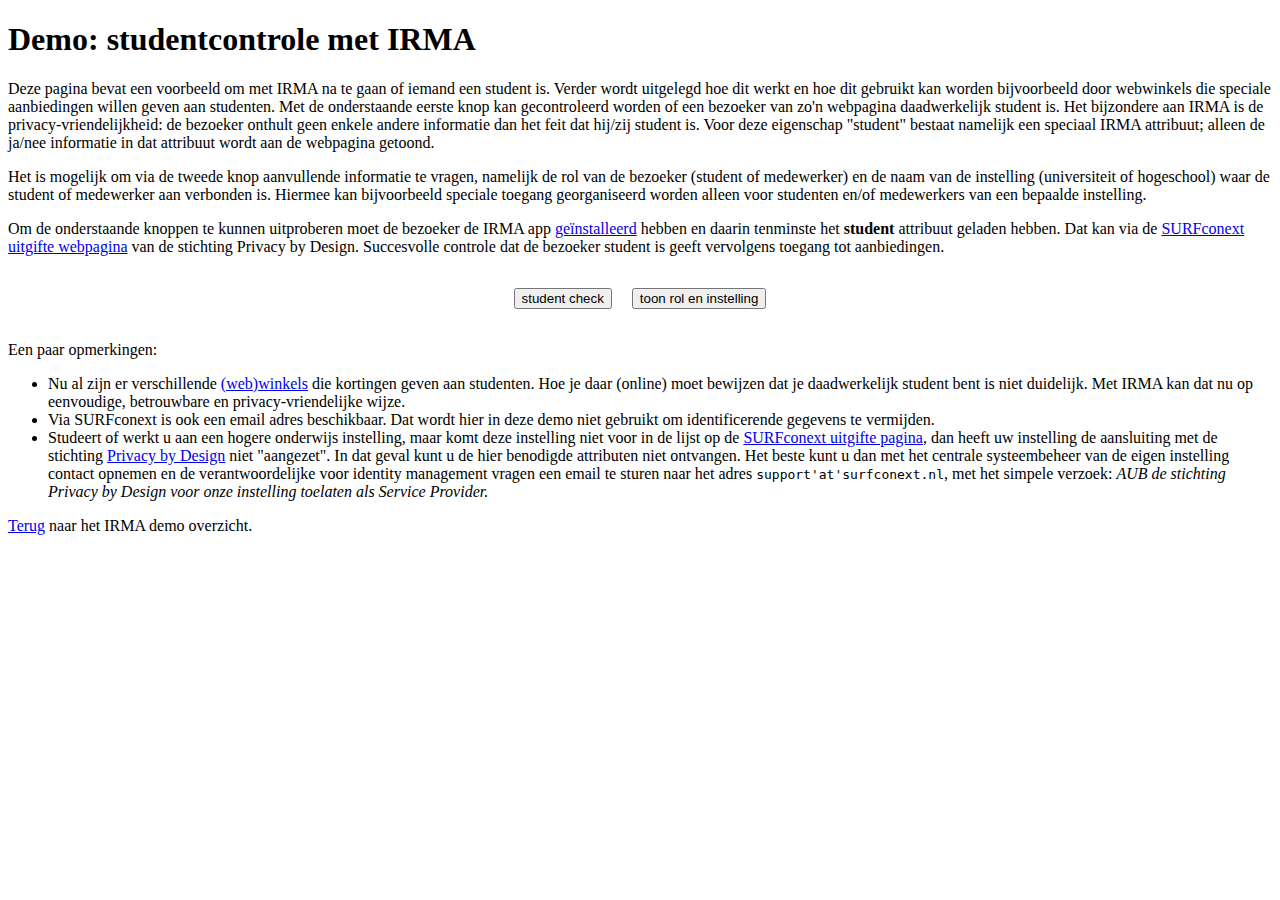
<file: demo/student/index.html>
<!DOCTYPE html>
<html>
    <head>
        <meta charset="utf-8"/>
        <title>Student IRMA demo</title>
        <meta value="https://privacybydesign.foundation/tomcat/irma_api_server/server/" name="irma-web-server">
	<!-- foundation's server -->
        <meta value="https://privacybydesign.foundation/tomcat/irma_api_server/api/v2/" name="irma-api-server">
	<!-- demo server -->
        <!-- <meta value="https://demo.irmacard.org/tomcat/irma_api_server/api/v2/" name="irma-api-server"> -->

        <link rel="stylesheet" href="https://privacybydesign.foundation/tomcat/irma_api_server/bower_components/bootstrap/dist/css/bootstrap.min.css"/>

        <script src="https://privacybydesign.foundation/tomcat/irma_api_server/bower_components/jquery/dist/jquery.js" defer></script>
        <script src="https://privacybydesign.foundation/tomcat/irma_api_server/client/irma.js" defer></script>
	<script type="text/javascript"
		src="https://privacybydesign.foundation/tomcat/irma_api_server/bower_components/jwt-decode/build/jwt-decode.js"></script>
        <script src="studentdemo.js" defer></script>
    </head>
    <body>

<div class="col-xs-12 col-md-8 col-lg-6 col-md-offset-2 col-lg-offset-3" id="main">

<h1>Demo: studentcontrole met IRMA</h1>

<div id="result_status"></div>

<p>
Deze pagina bevat een voorbeeld om met IRMA na te gaan of iemand een
student is. Verder wordt uitgelegd hoe dit werkt en hoe dit gebruikt
kan worden bijvoorbeeld door webwinkels die speciale aanbiedingen
willen geven aan studenten. Met de onderstaande eerste knop kan
gecontroleerd worden of een bezoeker van zo'n webpagina daadwerkelijk
student is. Het bijzondere aan IRMA is de privacy-vriendelijkheid: de
bezoeker onthult geen enkele andere informatie dan het feit dat
hij/zij student is. Voor deze eigenschap "student" bestaat namelijk
een speciaal IRMA attribuut; alleen de ja/nee informatie in dat
attribuut wordt aan de webpagina getoond.
</p>

<p>
Het is mogelijk om via de tweede knop aanvullende informatie te
vragen, namelijk de rol van de bezoeker (student of medewerker) en de
naam van de instelling (universiteit of hogeschool) waar de student of
medewerker aan verbonden is. Hiermee kan bijvoorbeeld speciale toegang
georganiseerd worden alleen voor studenten en/of medewerkers van een
bepaalde instelling.
</p>


<p>
Om de onderstaande knoppen te kunnen uitproberen moet de bezoeker de
IRMA app <a href="https://privacybydesign.foundation/download/">ge&iuml;nstalleerd</a> hebben en daarin tenminste
het <b>student</b> attribuut geladen hebben. Dat kan via
de <a href="https://privacybydesign.foundation/uitgifte/surfnet?action=login">SURFconext
uitgifte webpagina</a> van de stichting Privacy by Design. Succesvolle
controle dat de bezoeker student is geeft vervolgens toegang tot
aanbiedingen.
</p>

<center style="margin: 2em">
<tr><td>
<button class="btn btn-primary" id="try_irma_studentbtn">student check</button>
</td>
<td>
&nbsp;&nbsp;&nbsp;
</td>
<td>
<button class="btn btn-primary" id="try_irma_studentschoolbtn">toon rol en instelling</button>
</td>
</tr>
</center>


<p>
Een paar opmerkingen:
<ul>
<li> Nu al zijn er
verschillende <a href="https://www.studentenwegwijzer.nl/studentenkorting/">(web)winkels</a>
die kortingen geven aan studenten. Hoe je daar (online) moet bewijzen
dat je daadwerkelijk student bent is niet duidelijk. Met IRMA kan dat
nu op eenvoudige, betrouwbare en privacy-vriendelijke wijze.

<li> Via SURFconext is ook een email adres beschikbaar. Dat wordt hier
in deze demo niet gebruikt om identificerende gegevens te vermijden.

<li> Studeert of werkt u aan een hogere onderwijs instelling, maar
komt deze instelling niet voor in de lijst op
de <a href="https://privacybydesign.foundation/uitgifte/surfnet?action=login">SURFconext
uitgifte pagina</a>, dan heeft uw instelling de aansluiting met de
stichting <a href="https://privacybydesign.foundation/">Privacy by
Design</a> niet "aangezet". In dat geval kunt u de hier benodigde
attributen niet ontvangen. Het beste kunt u dan met het centrale
systeembeheer van de eigen instelling contact opnemen en de
verantwoordelijke voor identity management vragen een email te sturen
naar het adres <tt>support'at'surfconext.nl</tt>, met het simpele
verzoek: <em>AUB de stichting Privacy by Design voor onze instelling
toelaten als Service Provider.</em>
</ul>
</p>

<p>
<a href="https://privacybydesign.foundation/demo/">Terug</a> naar
het IRMA demo overzicht.
</p>

</div>

<div id="attribute_list"></div>

<div id="attribute_list_data"></div>

</body>
</html>
</file>
<file: demo-en/signature/sign_ex.css>
/* A bit of a hack, but it looks nice. */
.panel.tab-pane {
    border-top: none;
    border-radius: 0 0 4px 4px;
}
</file>
<file: demo/signature/sign_ex.css>
/* A bit of a hack, but it looks nice. */
.panel.tab-pane {
    border-top: none;
    border-radius: 0 0 4px 4px;
}
</file>
